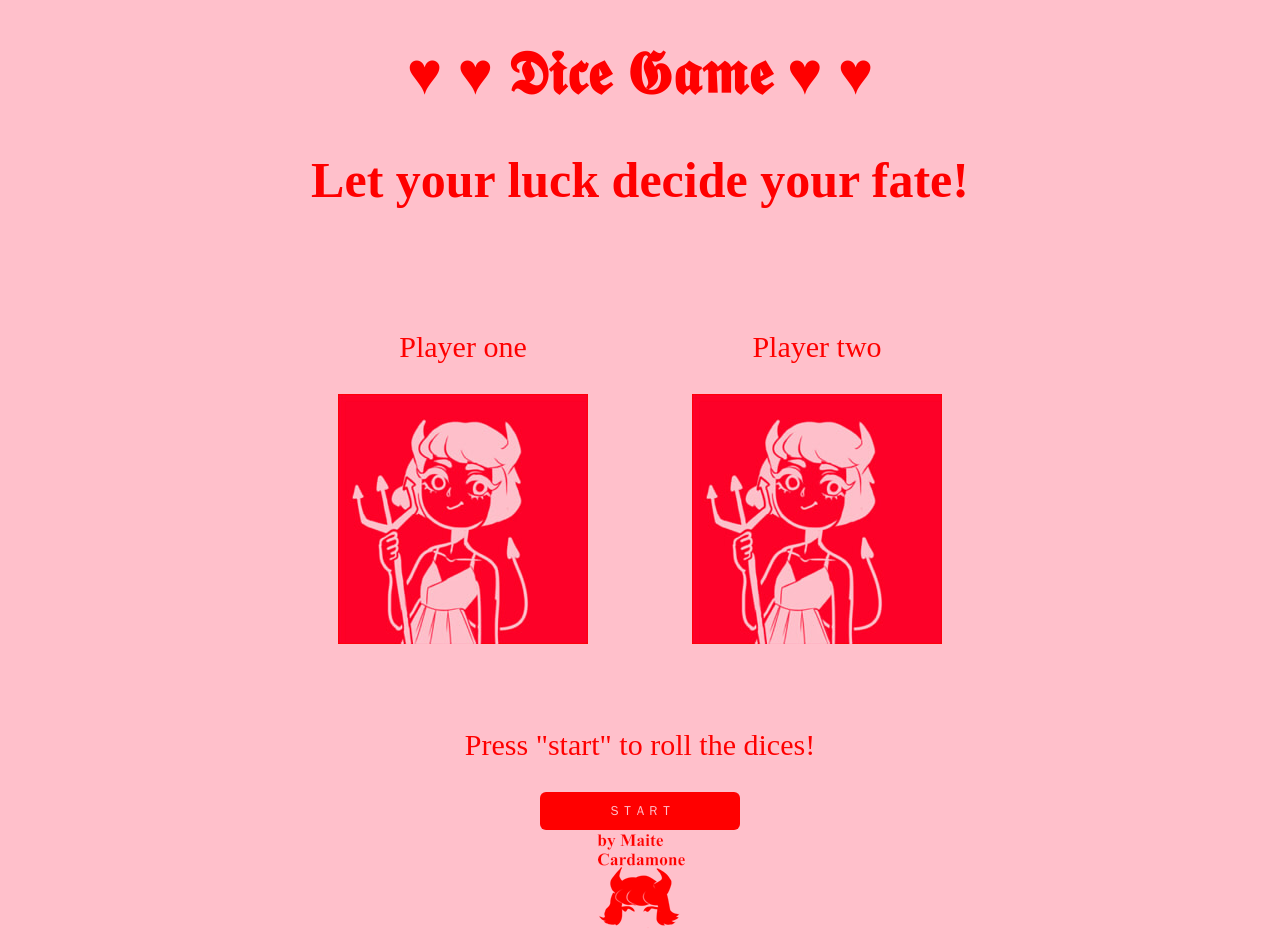
<file: index.html>
<!DOCTYPE html>
<html>
<head>
	<meta charset="utf-8">
	<meta name="author" content="Maitê Bernardo Cardamone">
	<meta name="description" content="dicegame">
	<meta name="keywords" content="Javascript">
    <link rel="stylesheet" href="style.css">
    <link rel="icon" href="favicon.ico">
	<title> 𝕯𝖎𝖈𝖊 𝕲𝖆𝖒𝖊 </title>
	<style>
		p {
		  font-family: times new roman;
		  font-size: 30px;
		  color: rgb(255, 0, 0);
		}
		h1 {
		  font-family: times new roman;
		  font-size: 60px;
		  color: rgb(255, 0, 0);
		}
		h2 {
		  font-family: times new roman;
		  font-size: 50px;
		  color: rgb(255, 0, 0)
		}
	</style>

</head>
<body>
	<div id="wrapper">
		<header>
			<H1>♥ ♥ 𝕯𝖎𝖈𝖊 𝕲𝖆𝖒𝖊 ♥ ♥</H1>
			<H2>Let your luck decide your fate!</H2>
		</header>
		<section>
			<div id="player-one">
				<p id="textoDado01">Player one</p>
				<img id="imgDado1" src="imgs/0.jpg" alt="Player 1 dice"/>
			</div>
			<div id="player-two">
				<p id="textoDado02">Player two</p>
				<img id="imgDado2" src="imgs/0.jpg" alt="Player 2 dice"/>
			</div>
				<p id="textoResultado"> Press "start" to roll the dices!</p>
				<button type="button" id="botaoStart">Ｓｔａｒｔ</button> 
		</section>
		<section>
			<img id="gif" src="imgs/d.png" alt="An image of a devil girl and the credits of the website, that go to Maitê Cardamone"/>
			    <style>
			    	div.fixed {
			    	  position: fixed;
			          bottom: 1000;
			          right: 1000;
			          width: 300px;
			          border: 0px;
			      }
			    </style>
		</section>

	</div>
	<script src="Javascript.js"></script>
</body>
</html>
</file>
<file: style.css>
body {
  background-color: rgb(255, 192, 203);
}
* {
  font-family: times new roman;
  text-align: center;
}
button {
  background-color: rgb(255, 0, 0);
  border-radius: 6px;
  border: none;
  color: rgb(255, 192, 203);
  padding: 10px;
  text-transform: uppercase;
  width: 200px;
  cursor: pointer;
}
#placeholder {
  height: 100px;
  width: 100px;
  padding: 50px;
  margin: 50px auto;
  border: 1px solid gray;
  border-radius: 10px;  
  font-size:80px;
}

#player-one,
#player-two{
		  float: center;
		  display: inline-block;
		  padding: 50px;
	}
</file>
